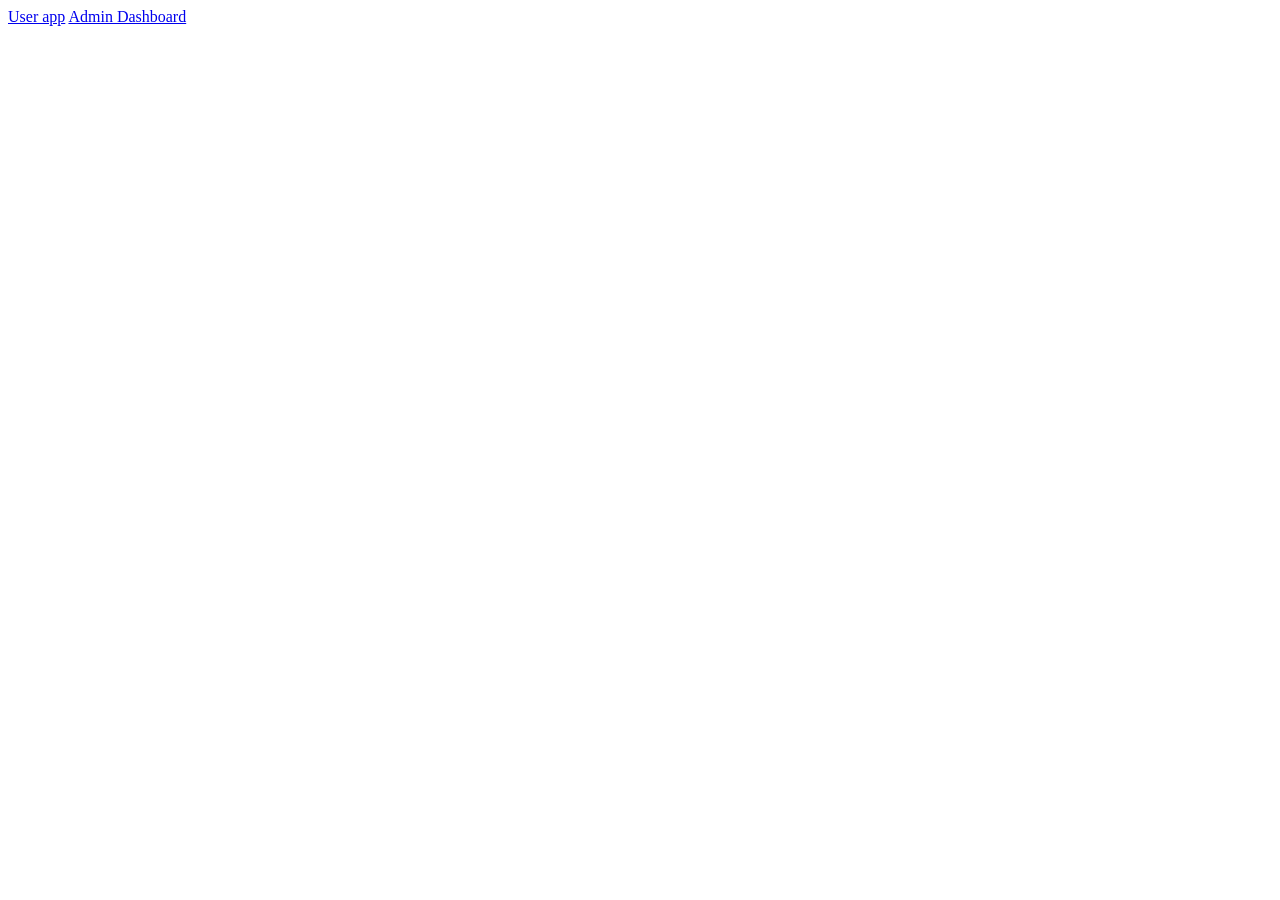
<file: index.html>
<!DOCTYPE html>
<html lang="en">
<head>
    <meta charset="UTF-8">
    <meta name="viewport" content="width=device-width, initial-scale=1.0">
    <title>Document</title>
</head>
<body>
    
    <a href="./User App/index.html">User app</a>
    <a href="./Admin Dashboard/index.html">Admin Dashboard</a>
</body>
</html>
</file>
